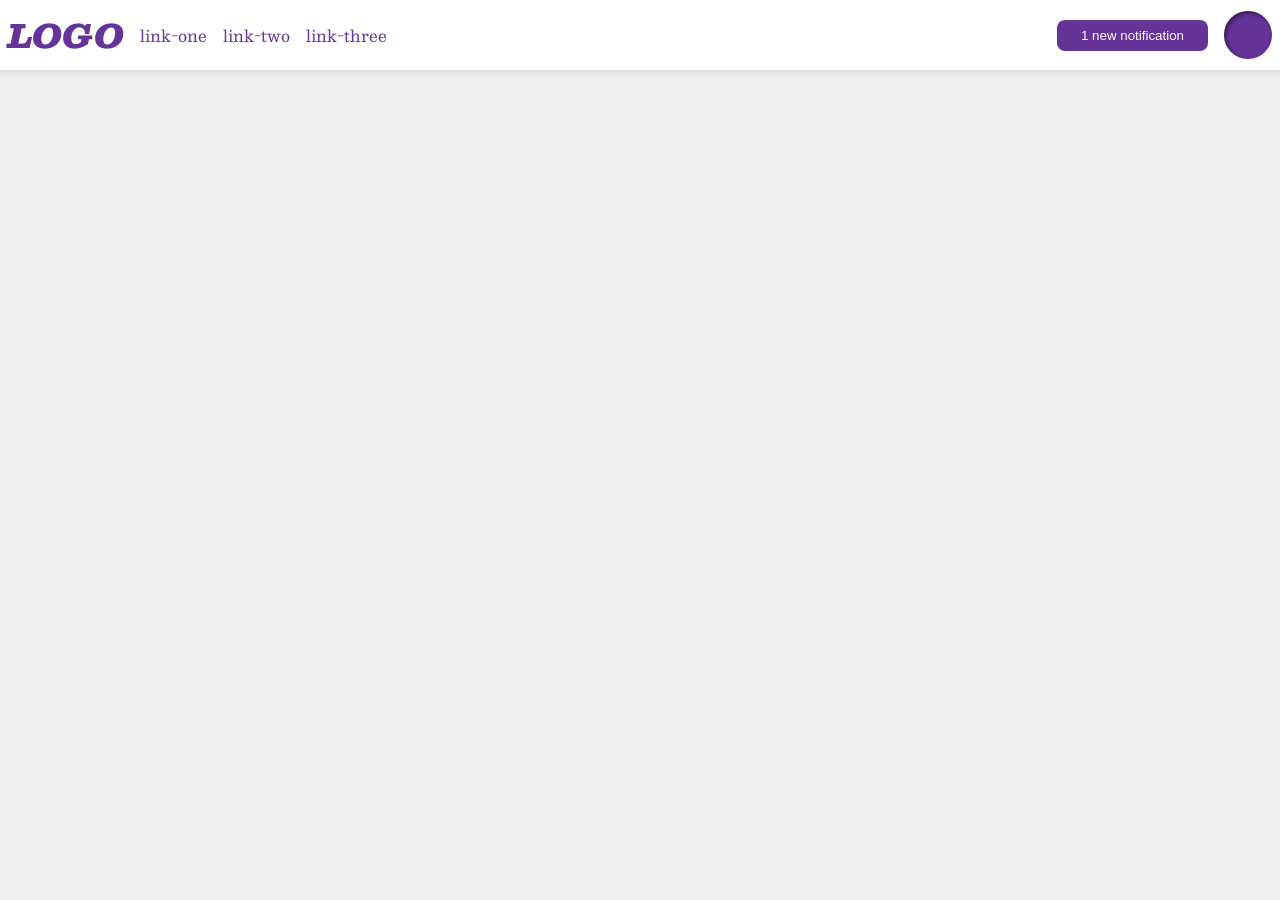
<file: foundations/flex/03-flex-header-2/index.html>
<!doctype html>
<html lang="en">
  <head>
    <meta charset="UTF-8" />
    <meta http-equiv="X-UA-Compatible" content="IE=edge" />
    <meta name="viewport" content="width=device-width, initial-scale=1.0" />
    <title>Flex Header 2</title>
    <link rel="stylesheet" href="style.css" />
  </head>
  <body>
    <div class="header">
      <div class="left">
        <div class="logo">LOGO</div>
        <ul class="links">
          <li><a href="https://google.com">link-one</a></li>
          <li><a href="https://google.com">link-two</a></li>
          <li><a href="https://google.com">link-three</a></li>
        </ul>
      </div>

      <div class="right">
        <button class="notifications">1 new notification</button>
        <div class="profile-image"></div>
      </div>
    </div>
  </body>
</html>
</file>
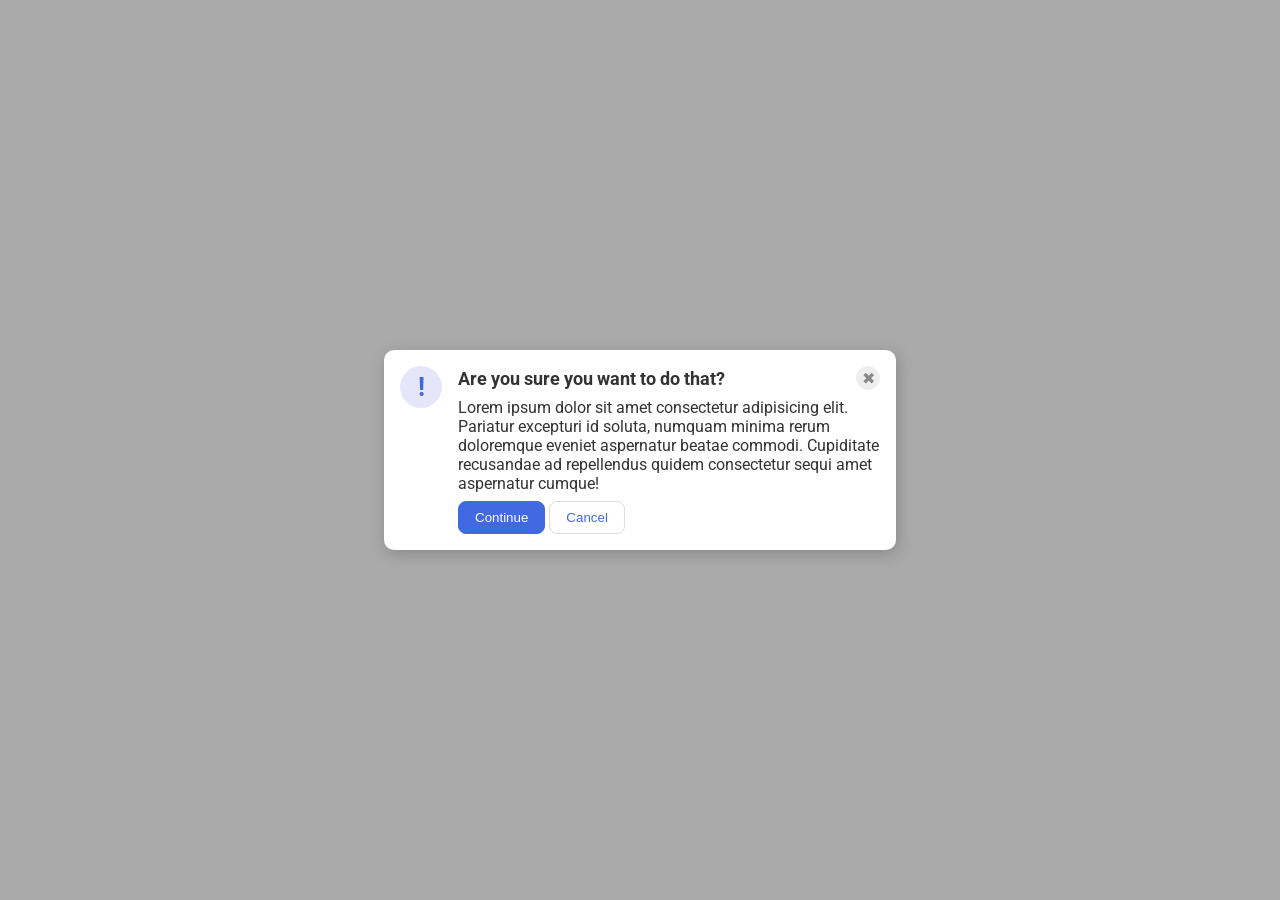
<file: foundations/flex/05-flex-modal/index.html>
<!doctype html>
<html lang="en">
  <head>
    <meta charset="UTF-8" />
    <meta http-equiv="X-UA-Compatible" content="IE=edge" />
    <meta name="viewport" content="width=device-width, initial-scale=1.0" />
    <link rel="stylesheet" href="style.css" />
    <title>Modal</title>
  </head>
  <body>
    <div class="modal">
      <div class="icon">!</div>
      <div class="container">
        <div class="header">
          Are you sure you want to do that?
          <button class="close-button">✖</button>
        </div>
        <div class="text">
          Lorem ipsum dolor sit amet consectetur adipisicing elit. Pariatur
          excepturi id soluta, numquam minima rerum doloremque eveniet
          aspernatur beatae commodi. Cupiditate recusandae ad repellendus quidem
          consectetur sequi amet aspernatur cumque!
        </div>
        <button class="continue">Continue</button>
        <button class="cancel">Cancel</button>
      </div>
    </div>
  </body>
</html>
</file>
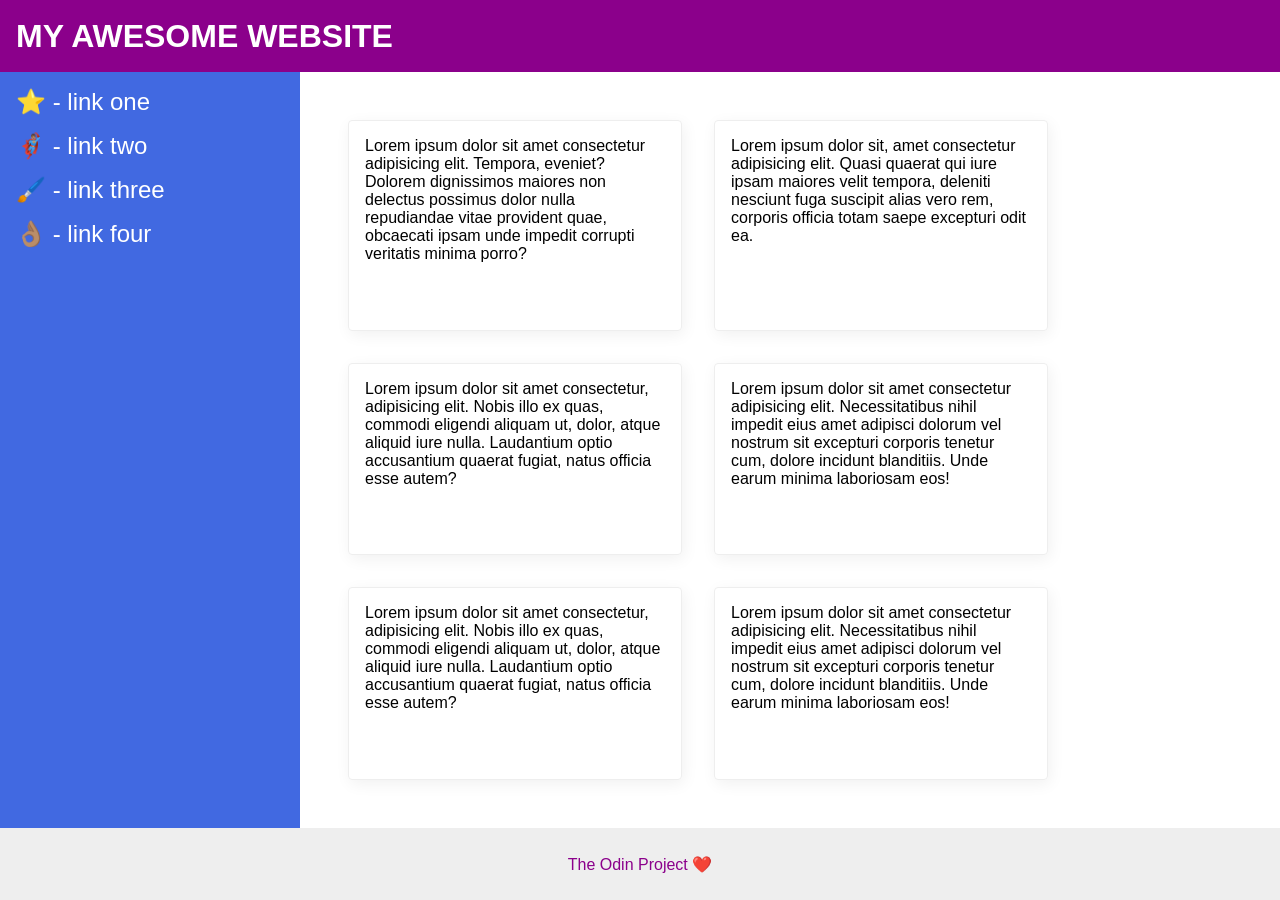
<file: foundations/flex/07-flex-layout-2/index.html>
<!doctype html>
<html lang="en">
  <head>
    <meta charset="UTF-8" />
    <meta http-equiv="X-UA-Compatible" content="IE=edge" />
    <meta name="viewport" content="width=device-width, initial-scale=1.0" />
    <title>The Holy Grail</title>
    <link rel="stylesheet" href="style.css" />
  </head>
  <body>
    <div class="header">MY AWESOME WEBSITE</div>
    <div class="body">
      <div class="sidebar">
        <ul>
          <li><a href="#">⭐ - link one</a></li>
          <li><a href="#">🦸🏽‍♂️ - link two</a></li>
          <li><a href="#">🖌️ - link three</a></li>
          <li><a href="#">👌🏽 - link four</a></li>
        </ul>
      </div>

      <div class="container">
        <div class="card">
          Lorem ipsum dolor sit amet consectetur adipisicing elit. Tempora,
          eveniet? Dolorem dignissimos maiores non delectus possimus dolor nulla
          repudiandae vitae provident quae, obcaecati ipsam unde impedit
          corrupti veritatis minima porro?
        </div>
        <div class="card">
          Lorem ipsum dolor sit, amet consectetur adipisicing elit. Quasi
          quaerat qui iure ipsam maiores velit tempora, deleniti nesciunt fuga
          suscipit alias vero rem, corporis officia totam saepe excepturi odit
          ea.
        </div>
        <div class="card">
          Lorem ipsum dolor sit amet consectetur, adipisicing elit. Nobis illo
          ex quas, commodi eligendi aliquam ut, dolor, atque aliquid iure nulla.
          Laudantium optio accusantium quaerat fugiat, natus officia esse autem?
        </div>
        <div class="card">
          Lorem ipsum dolor sit amet consectetur adipisicing elit.
          Necessitatibus nihil impedit eius amet adipisci dolorum vel nostrum
          sit excepturi corporis tenetur cum, dolore incidunt blanditiis. Unde
          earum minima laboriosam eos!
        </div>
        <div class="card">
          Lorem ipsum dolor sit amet consectetur, adipisicing elit. Nobis illo
          ex quas, commodi eligendi aliquam ut, dolor, atque aliquid iure nulla.
          Laudantium optio accusantium quaerat fugiat, natus officia esse autem?
        </div>
        <div class="card">
          Lorem ipsum dolor sit amet consectetur adipisicing elit.
          Necessitatibus nihil impedit eius amet adipisci dolorum vel nostrum
          sit excepturi corporis tenetur cum, dolore incidunt blanditiis. Unde
          earum minima laboriosam eos!
        </div>
      </div>
    </div>

    <div class="footer">The Odin Project ❤️</div>
  </body>
</html>
</file>
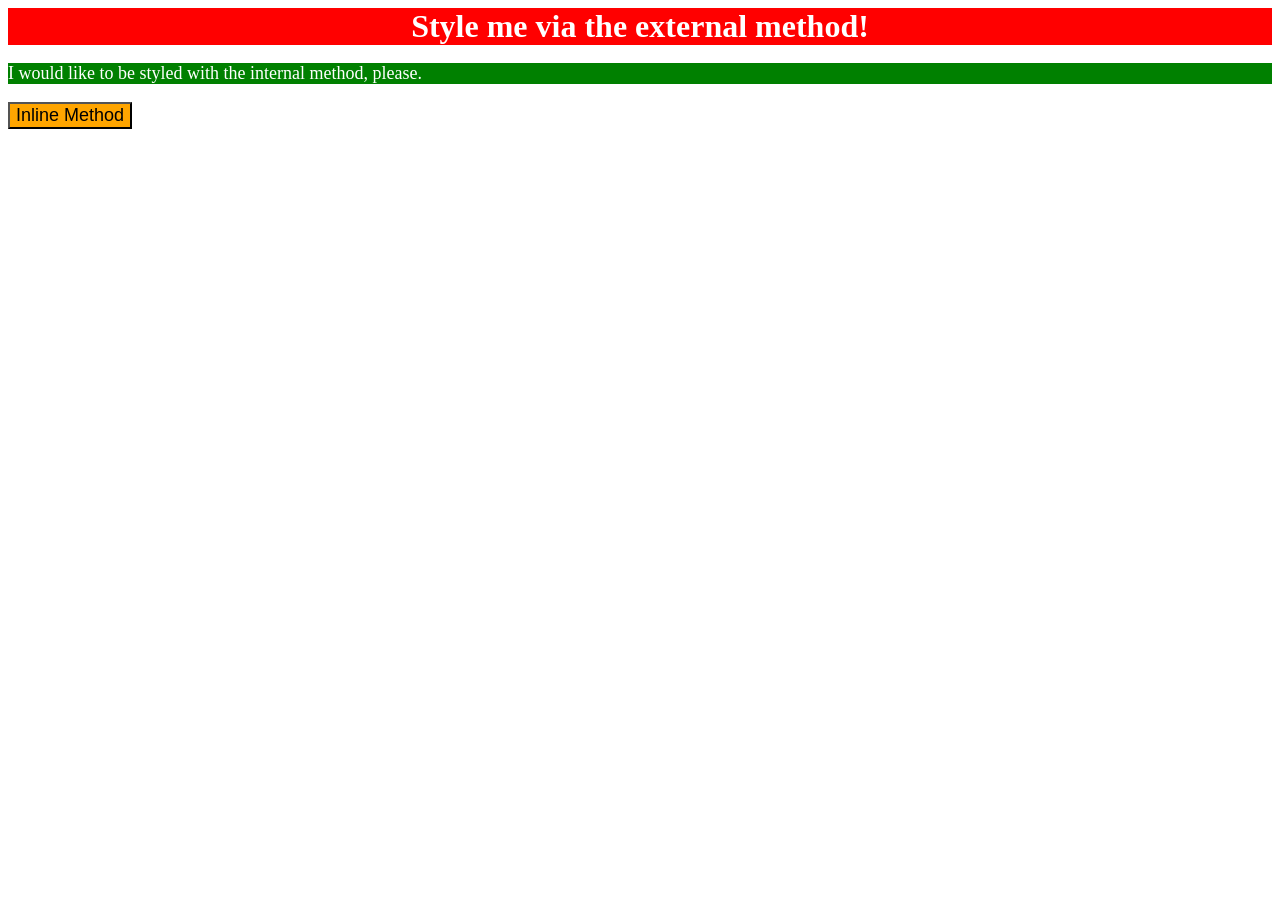
<file: foundations/intro-to-css/01-css-methods/index.html>
<!doctype html>
<html lang="en">
  <head>
    <meta charset="UTF-8" />
    <meta http-equiv="X-UA-Compatible" content="IE=edge" />
    <meta name="viewport" content="width=device-width, initial-scale=1.0" />
    <title>Methods for Adding CSS</title>
    <link rel="stylesheet" href="style.css" />
    <style>
      p {
        /* a green background, white text, and a font size of 18px */
        background-color: green;
        color: white;
        font-size: 18px;
      }
    </style>
  </head>
  <body>
    <div>Style me via the external method!</div>
    <p>I would like to be styled with the internal method, please.</p>
    <button style="background-color: orange; font-size: 18px">
      Inline Method
    </button>
  </body>
</html>
</file>
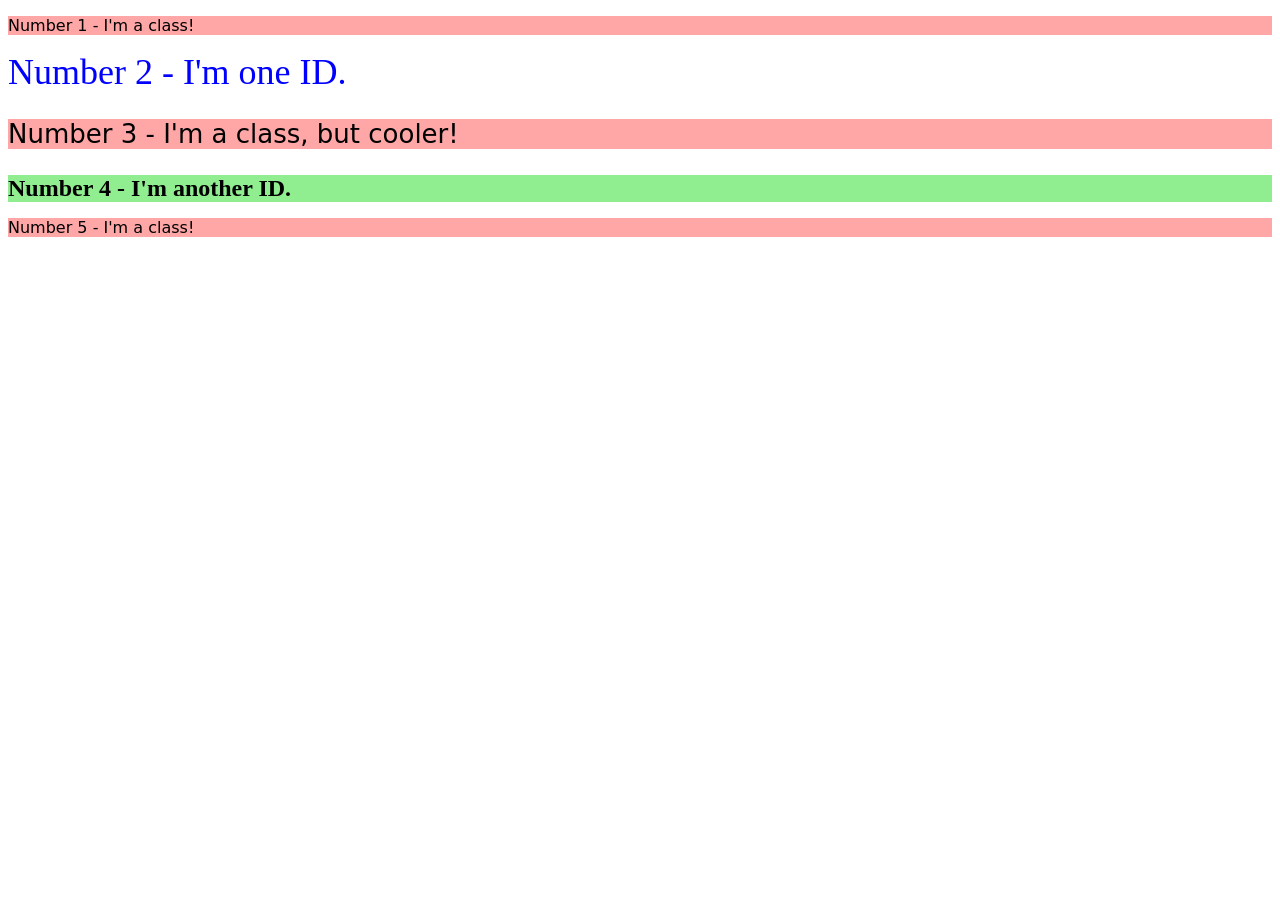
<file: foundations/intro-to-css/02-class-id-selectors/index.html>
<!DOCTYPE html>
<html lang="en">
  <head>
    <meta charset="UTF-8">
    <meta http-equiv="X-UA-Compatible" content="IE=edge">
    <meta name="viewport" content="width=device-width, initial-scale=1.0">
    <title>Class and ID Selectors</title>
    <link rel="stylesheet" href="style.css">
  </head>
  <body>
    <p class="odd">Number 1 - I'm a class!</p>
    <div id="id_one">Number 2 - I'm one ID.</div>
    <p class="odd cooler">Number 3 - I'm a class, but cooler!</p>
    <div id="id_two">Number 4 - I'm another ID.</div>
    <p class="odd">Number 5 - I'm a class!</p>
  </body>
</html>
</file>
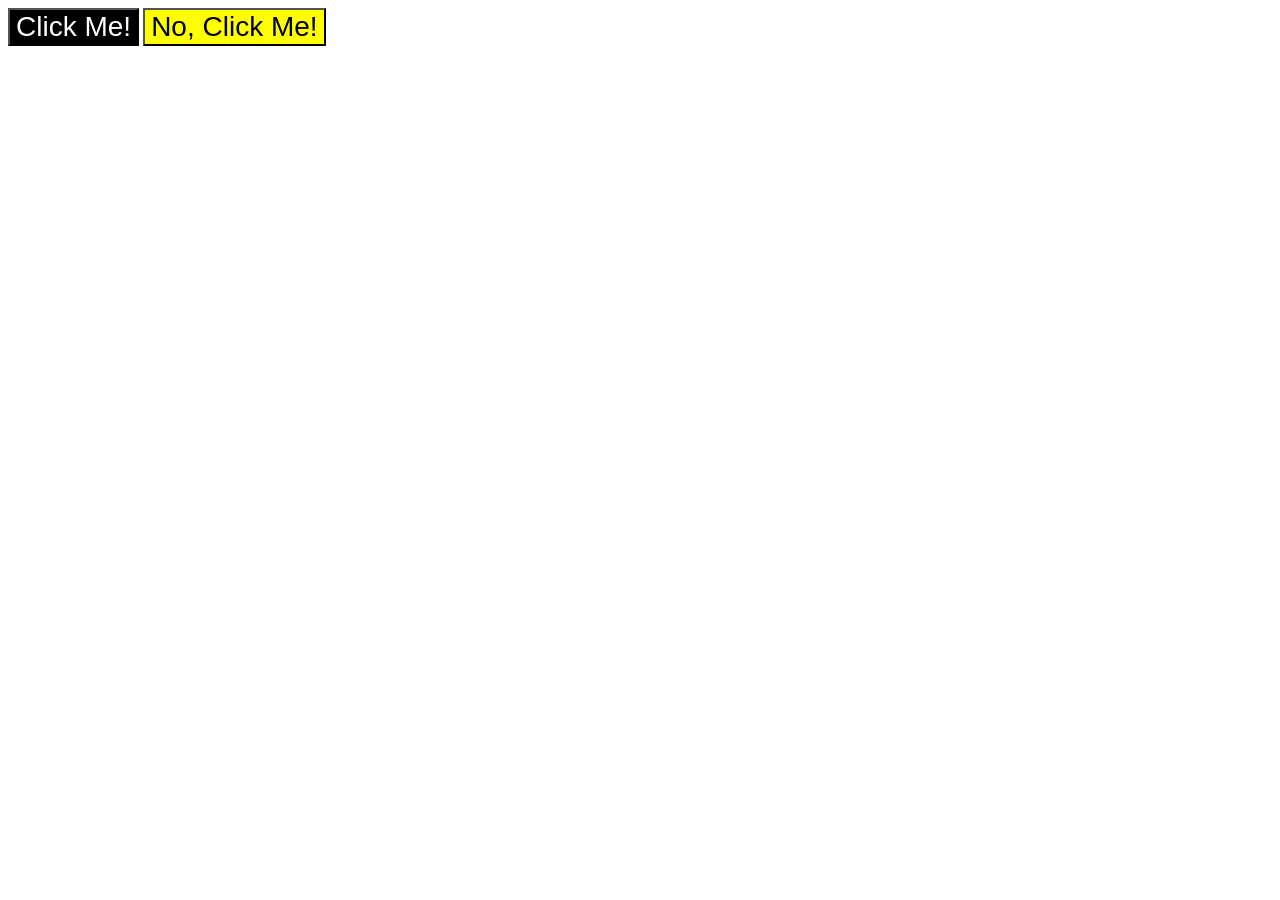
<file: foundations/intro-to-css/03-grouping-selectors/index.html>
<!doctype html>
<html lang="en">
  <head>
    <meta charset="UTF-8" />
    <meta http-equiv="X-UA-Compatible" content="IE=edge" />
    <meta name="viewport" content="width=device-width, initial-scale=1.0" />
    <title>Grouping Selectors</title>
    <link rel="stylesheet" href="style.css" />
  </head>
  <body>
    <button class="yes_click">Click Me!</button>
    <button class="no_click">No, Click Me!</button>
  </body>
</html>
</file>
<file: foundations/flex/03-flex-header-2/style.css>
/* this is some magical font-importing.  
you'll learn about it later. */
@import url("https://fonts.googleapis.com/css2?family=Besley:ital,wght@0,400;1,900&display=swap");

body {
  margin: 0;
  background: #eee;
  font-family: Besley, serif;
}

.header {
  background: white;
  border-bottom: 1px solid #ddd;
  box-shadow: 0 0 8px rgba(0, 0, 0, 0.1);
  display: flex;
  justify-content: space-between;
  padding: 8px;
}

.profile-image {
  background: rebeccapurple;
  box-shadow: inset 2px 2px 4px rgba(0, 0, 0, 0.5);
  border-radius: 50%;
  width: 48px;
  height: 48px;
}

.logo {
  color: rebeccapurple;
  font-size: 32px;
  font-weight: 900;
  font-style: italic;
}

button {
  border: none;
  border-radius: 8px;
  background: rebeccapurple;
  color: white;
  padding: 8px 24px;
}

a {
  /* this removes the line under our links */
  text-decoration: none;
  color: rebeccapurple;
}

ul {
  list-style-type: none;
  display: flex;
  margin: 0;
  padding: 0;
  gap: 16px;
}

.left,
.right {
  display: flex;
  align-items: center;
  gap: 16px;
}
</file>
<file: foundations/flex/05-flex-modal/style.css>
@import url("https://fonts.googleapis.com/css2?family=Roboto:wght@400;700&display=swap");

html,
body {
  height: 100%;
}

body {
  font-family: Roboto, sans-serif;
  margin: 0;
  background: #aaa;
  color: #333;
  /* I'll give you this one for free lol */
  display: flex;
  align-items: center;
  justify-content: center;
}

.modal {
  background: white;
  width: 480px;
  border-radius: 10px;
  box-shadow: 2px 4px 16px rgba(0, 0, 0, 0.2);
  display: flex;
  padding: 16px;
  gap: 16px;
}

.icon {
  color: royalblue;
  font-size: 26px;
  font-weight: 700;
  background: lavender;
  width: 42px;
  height: 42px;
  border-radius: 50%;
  display: flex;
  align-items: center;
  justify-content: center;
  flex-shrink: 0;
}

.header {
  font-size: 18px;
  font-weight: 700;
  display: flex;
  justify-content: space-between;
  align-items: center;
  margin-bottom: 8px;
}

.close-button {
  background: #eee;
  border-radius: 50%;
  color: #888;
  font-weight: 400;
  font-size: 16px;
  height: 24px;
  width: 24px;
  display: flex;
  align-items: center;
  justify-content: center;
  border: 1px solid #eee;
  padding: 0;
}

.text {
  margin-bottom: 8px;
}

button {
  cursor: pointer;
  padding: 8px 16px;
  border-radius: 8px;
}

button.continue {
  background: royalblue;
  border: 1px solid royalblue;
  color: white;
}

button.cancel {
  background: white;
  border: 1px solid #ddd;
  color: royalblue;
}
</file>
<file: foundations/flex/07-flex-layout-2/style.css>
* {
  padding: 0;
  margin: 0;
}

body {
  font-family:
    -apple-system, BlinkMacSystemFont, "Segoe UI", Roboto, Oxygen, Ubuntu,
    Cantarell, "Open Sans", "Helvetica Neue", sans-serif;
  margin: 0;
  min-height: 100vh;
  display: flex;
  flex-direction: column;
}

.header {
  font-size: 32px;
  font-weight: 900;
  height: 72px;
  background: darkmagenta;
  color: white;
  display: flex;
  align-items: center;
  padding: 0 16px;
}

.body {
  flex: 1;
  display: flex;
}

.footer {
  height: 72px;
  background: #eee;
  color: darkmagenta;
  display: flex;
  align-items: center;
  justify-content: center;
}

.sidebar {
  width: 300px;
  background: royalblue;
  box-sizing: border-box;
  flex-shrink: 0;
  padding: 16px;
}

ul {
  list-style: none;
}

li {
  margin-bottom: 16px;
}

a {
  font-size: 24px;
  color: white;
  text-decoration: none;
}
.container {
  padding: 48px;
  display: flex;
  flex-wrap: wrap;
  gap: 32px;
}

.card {
  border: 1px solid #eee;
  box-shadow: 2px 4px 16px rgba(0, 0, 0, 0.06);
  border-radius: 4px;
  padding: 16px;
  width: 300px;
}
</file>
<file: foundations/intro-to-css/01-css-methods/style.css>
div {
  /*  a red background, white text, a font size of 32px, center aligned, and bold */
  background-color: red;
  color: white;
  font-size: 32px;
  text-align: center;
  font-weight: bold;
}
</file>
<file: foundations/intro-to-css/02-class-id-selectors/style.css>
/* Add CSS Styling */

.odd {
  background-color: #ffa7a7;
  font-family: Verdana, "DejaVu Sans", sans-serif;
}

#id_one {
  color: blue;
  font-size: 36px;
}

.cooler {
  font-size: 26px;
}

#id_two {
  background-color: lightgreen;
  font-size: 24px;
  font-weight: bold;
}
</file>
<file: foundations/intro-to-css/03-grouping-selectors/style.css>
/* Add CSS Styling */

.yes_click,
.no_click {
  font-size: 28px;
  font-family:
    Helvetica "Times New Roman",
    sans-serif;
}

.yes_click {
  background-color: black;
  color: white;
}

.no_click {
  background-color: yellow;
}
</file>
